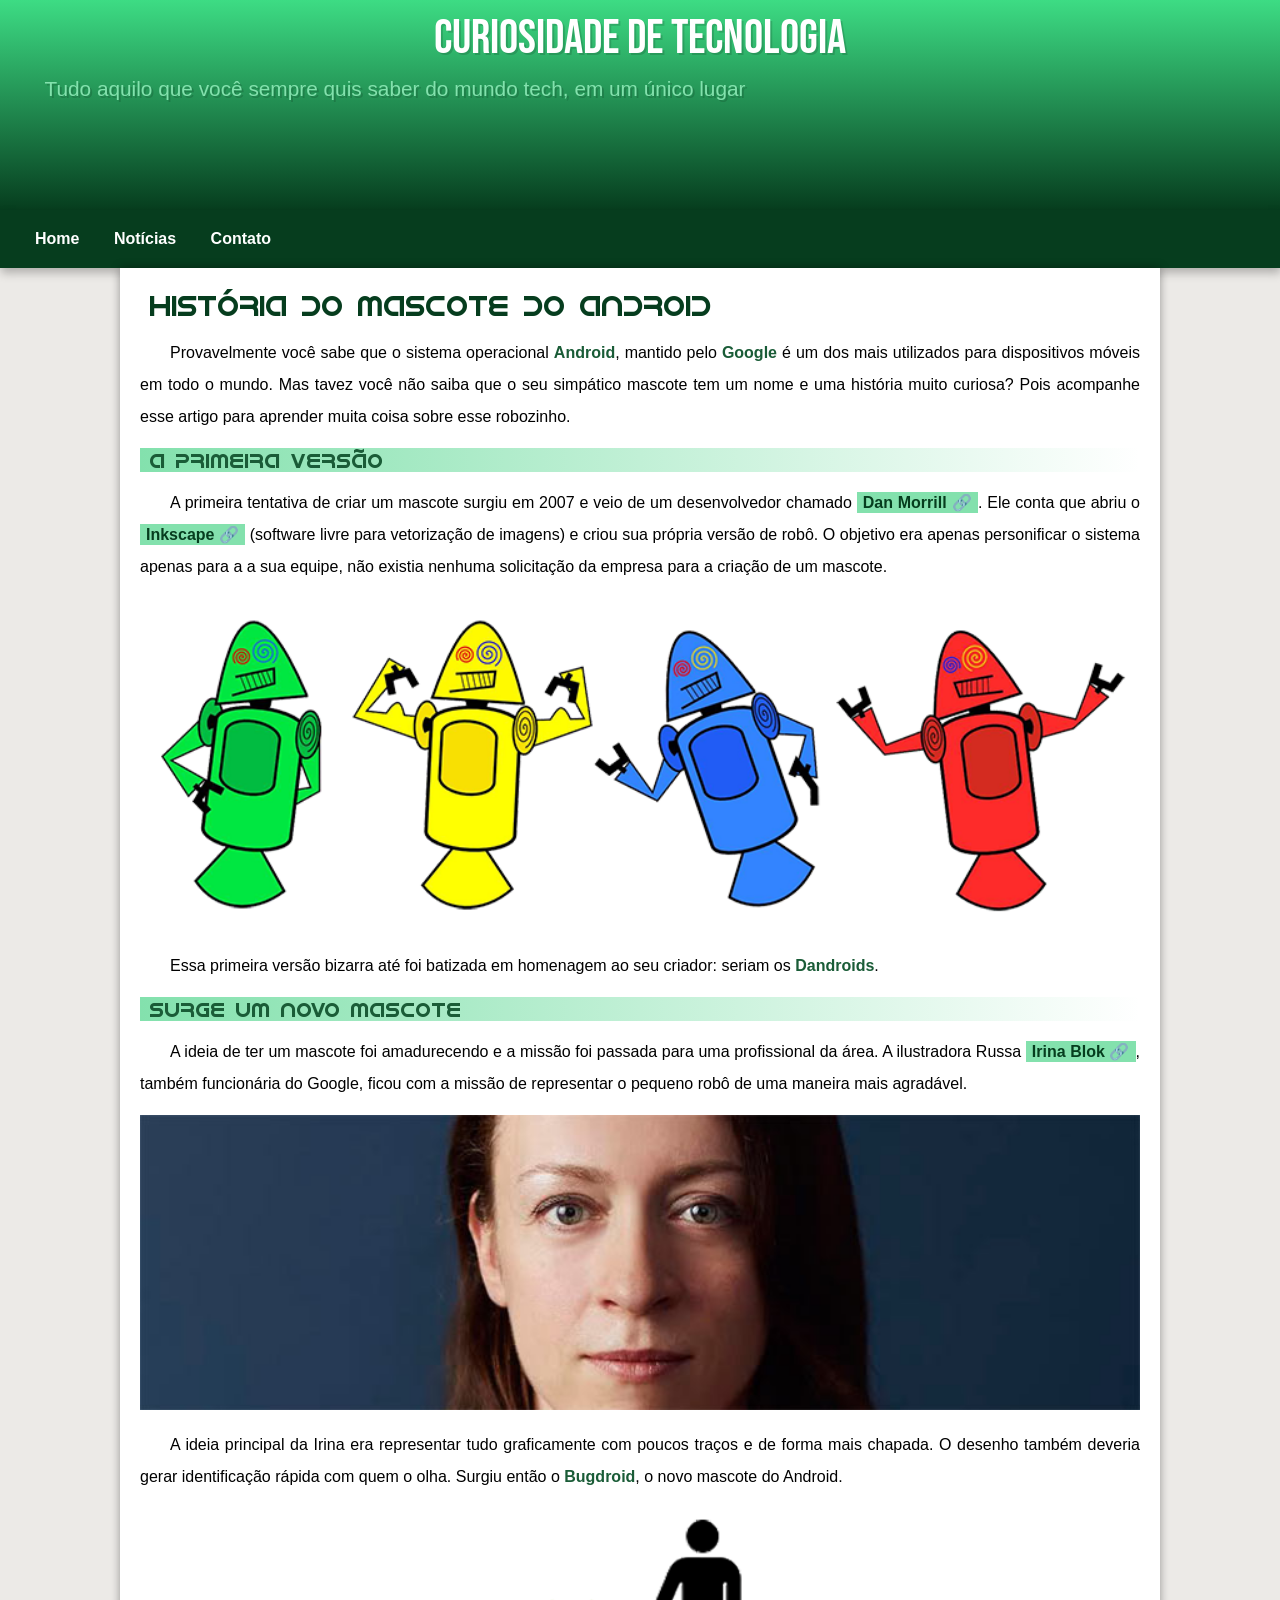
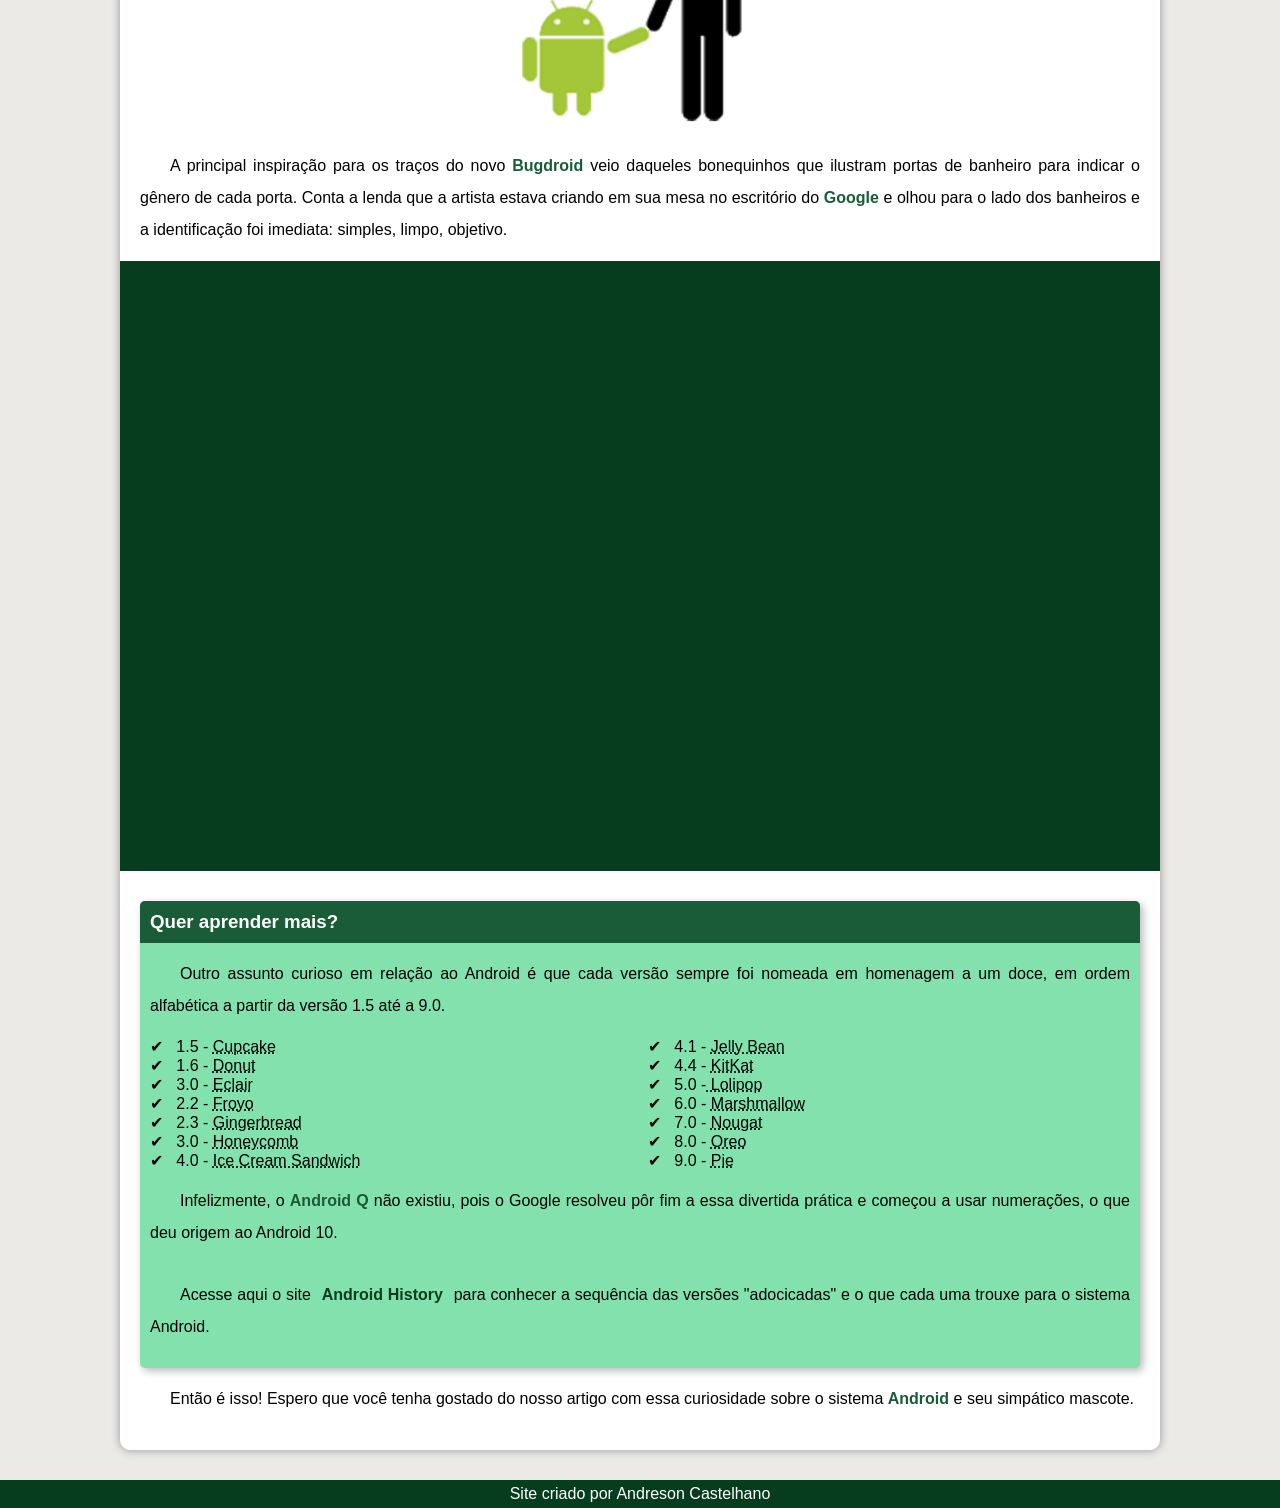
<file: index.html>
<!DOCTYPE html>
<html lang="pt-br">
<head>
    <meta charset="UTF-8">
    <meta http-equiv="X-UA-Compatible" content="IE=edge">
    <meta name="viewport" content="width=device-width, initial-scale=1.0">
    <title>como surgiu o mascote so android?</title>
    <link rel="shortcut icon" href="imagens/favicon.ico" type="image/x-icon">
    <link rel="stylesheet" href="estilo/style.css">  
</head>
<body>
   
    <header> 
        <h1>Curiosidade de Tecnologia</h1>
        <p>
            Tudo aquilo que você sempre quis saber do mundo tech, em um único  lugar
        </p>
    </header>
    
    <nav>
        <a href="#">Home</a>
        <a href="#">Notícias</a>
        <a href="#">Contato</a>
        
    </nav>

    <main>
        <article>
            <h1>História do Mascote do Android</h1>

            <p> 
                Provavelmente você sabe que o sistema operacional <strong>Android</strong>, mantido pelo <strong>Google</strong> é um dos mais utilizados para dispositivos móveis em todo o mundo. Mas tavez você não saiba que o seu simpático mascote tem um nome e uma história muito curiosa? Pois acompanhe esse artigo para aprender muita coisa sobre esse robozinho.
            </p>

            <h2>A primeira versão</h2>

            <p>
                A primeira tentativa de criar um mascote surgiu em 2007 e veio de um desenvolvedor chamado <a href="https://androidcommunity.com/dan-morrill-shows-us-the-android-mascot-that-almost-was-20130103/" target="_blank" class="externo">Dan Morrill</a>. Ele conta que abriu o <a href="https://inkscape.org/pt-br/" target="_blank" class="externo">Inkscape</a> (software livre para vetorização de imagens) e criou sua própria versão de robô. O objetivo era apenas personificar o sistema apenas para a a sua equipe, não existia nenhuma solicitação da empresa para a criação de um mascote.
            </p>

            <picture>
               <source media="(max-width: 670px)" srcset="imagens/dan-droids-pq.png">
                <img src="imagens/dan-droids.png" alt="Primeiro mascote do android">
            </picture>

            <p>
                Essa primeira versão bizarra até foi batizada em homenagem ao seu criador: seriam os <strong>Dandroids</strong>.
            </p>

            <h2>Surge um novo mascote</h2>

            <p>
                A ideia de ter um mascote foi amadurecendo e a missão foi passada para uma profissional da área. A ilustradora Russa <a href="https://www.irinablok.com/android" target="_blank" class="externo">Irina Blok</a>, também funcionária do Google, ficou com a missão de representar o pequeno robô de uma maneira mais agradável.
            </p>

            <picture> 
                <source media="(max-width: 670px)" srcset="imagens/irina-blok-pq.jpg">
                <img src="imagens/irina-blok.jpg" alt="Irina Blok, criadora do Bugdroid"></picture>

            <p>
                A ideia principal da Irina era representar tudo graficamente com poucos traços e de forma mais chapada. O desenho também deveria gerar identificação rápida com quem o olha. Surgiu então o <strong>Bugdroid</strong>, o novo mascote do Android.
            </p>

            <img class="pequena" src="imagens/bugdroid.png" alt="Bugdroid">

            <p>
                A principal inspiração para os traços do novo <strong>Bugdroid</strong> veio daqueles bonequinhos que ilustram portas de banheiro para indicar o gênero de cada porta. Conta a lenda que a artista estava criando em sua mesa no escritório do <strong>Google</strong> e olhou para o lado dos banheiros e a identificação foi imediata: simples, limpo, objetivo.
            </p>

            <div class="video">
                <iframe width="560" height="315" src="https://www.youtube.com/embed/l2UDgpLz20M" title="YouTube video player" frameborder="0" allow="accelerometer; autoplay; clipboard-write; encrypted-media; gyroscope; picture-in-picture" allowfullscreen></iframe>
            </div>
            
        <aside>
                <h3>
                    Quer aprender mais?
                </h3>

                <p>
                    Outro assunto curioso em relação ao Android é que cada versão sempre foi nomeada em homenagem a um doce, em ordem alfabética a partir da versão 1.5 até a 9.0.
                </p>

                <ul>
                    <li>1.5 - <abbr title="Bolo de Copo">Cupcake</abbr></li>
                   
                    <li>1.6 - <abbr title="Rosquinha">Donut</abbr></li>
                    
                    <li>3.0 - <abbr title="Bomba">Eclair</abbr></li>

                    <li>2.2 - <abbr title="Iorgute |Congelado">Froyo</abbr></li>

                    <li>2.3 - <abbr title="Biscoito de Gengibre">Gingerbread</abbr></li>

                    <li>3.0 - <abbr title="Favo de Mel">Honeycomb</abbr></li>

                    <li>4.0 - <abbr title="Sanduíche de Sorvete">Ice Cream Sandwich</abbr></li>

                    <li>4.1 - <abbr title="Jujuba">Jelly Bean</abbr></li>

                    <li>4.4 - <abbr title="KitKat">KitKat</abbr></li>
                    
                    <li>5.0 -<abbr title="Pirolito"> Lolipop</abbr></li>

                    <li>6.0 - <abbr title="Marshmallow">Marshmallow</abbr></li>

                    <li>7.0 - <abbr title="Torrone">Nougat</abbr></li>

                    <li>8.0 - <abbr title="Oreo">Oreo</abbr></li>

                    <li>9.0 - <abbr title="Torta">Pie</abbr></li>
                </ul>
                
                <p>
                    Infelizmente, o <strong>Android Q</strong> não existiu, pois o Google resolveu pôr fim a essa divertida prática e começou a usar numerações, o que deu origem ao Android 10.
                </p>

                <p>
                    Acesse aqui o site <a href="https://www.android.com/intl/en_uk/what-is-android/" target="_blank">Android History</a> para conhecer a sequência das versões "adocicadas" e o que cada uma trouxe para o sistema Android.
                </p>

            </aside>         
                <p>
                    Então é isso! Espero que você tenha gostado do nosso artigo com essa curiosidade sobre o sistema <strong>Android</strong> e seu simpático mascote.
                </p>    
        </article> 
    </main>
    
    <footer>
        <p> Site criado por Andreson Castelhano</p>
    </footer>
    
</body>
</html>
</file>
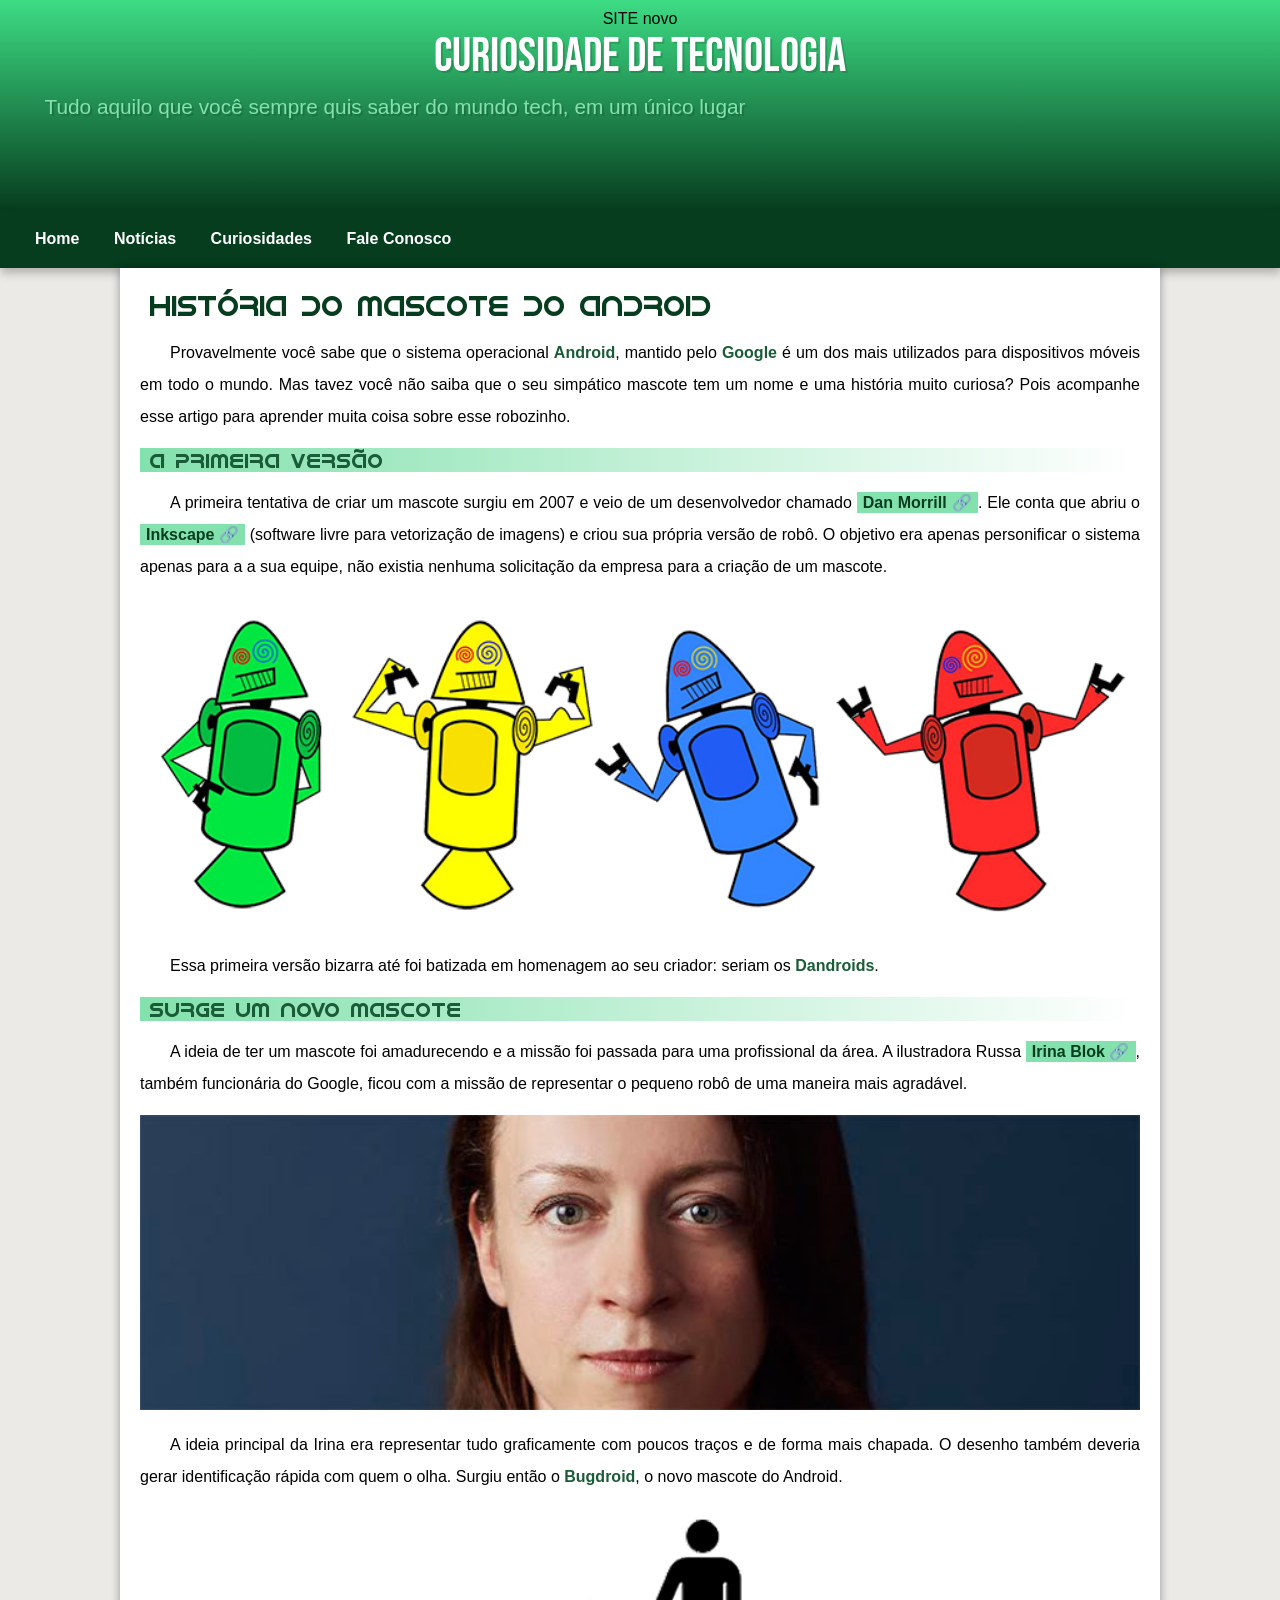
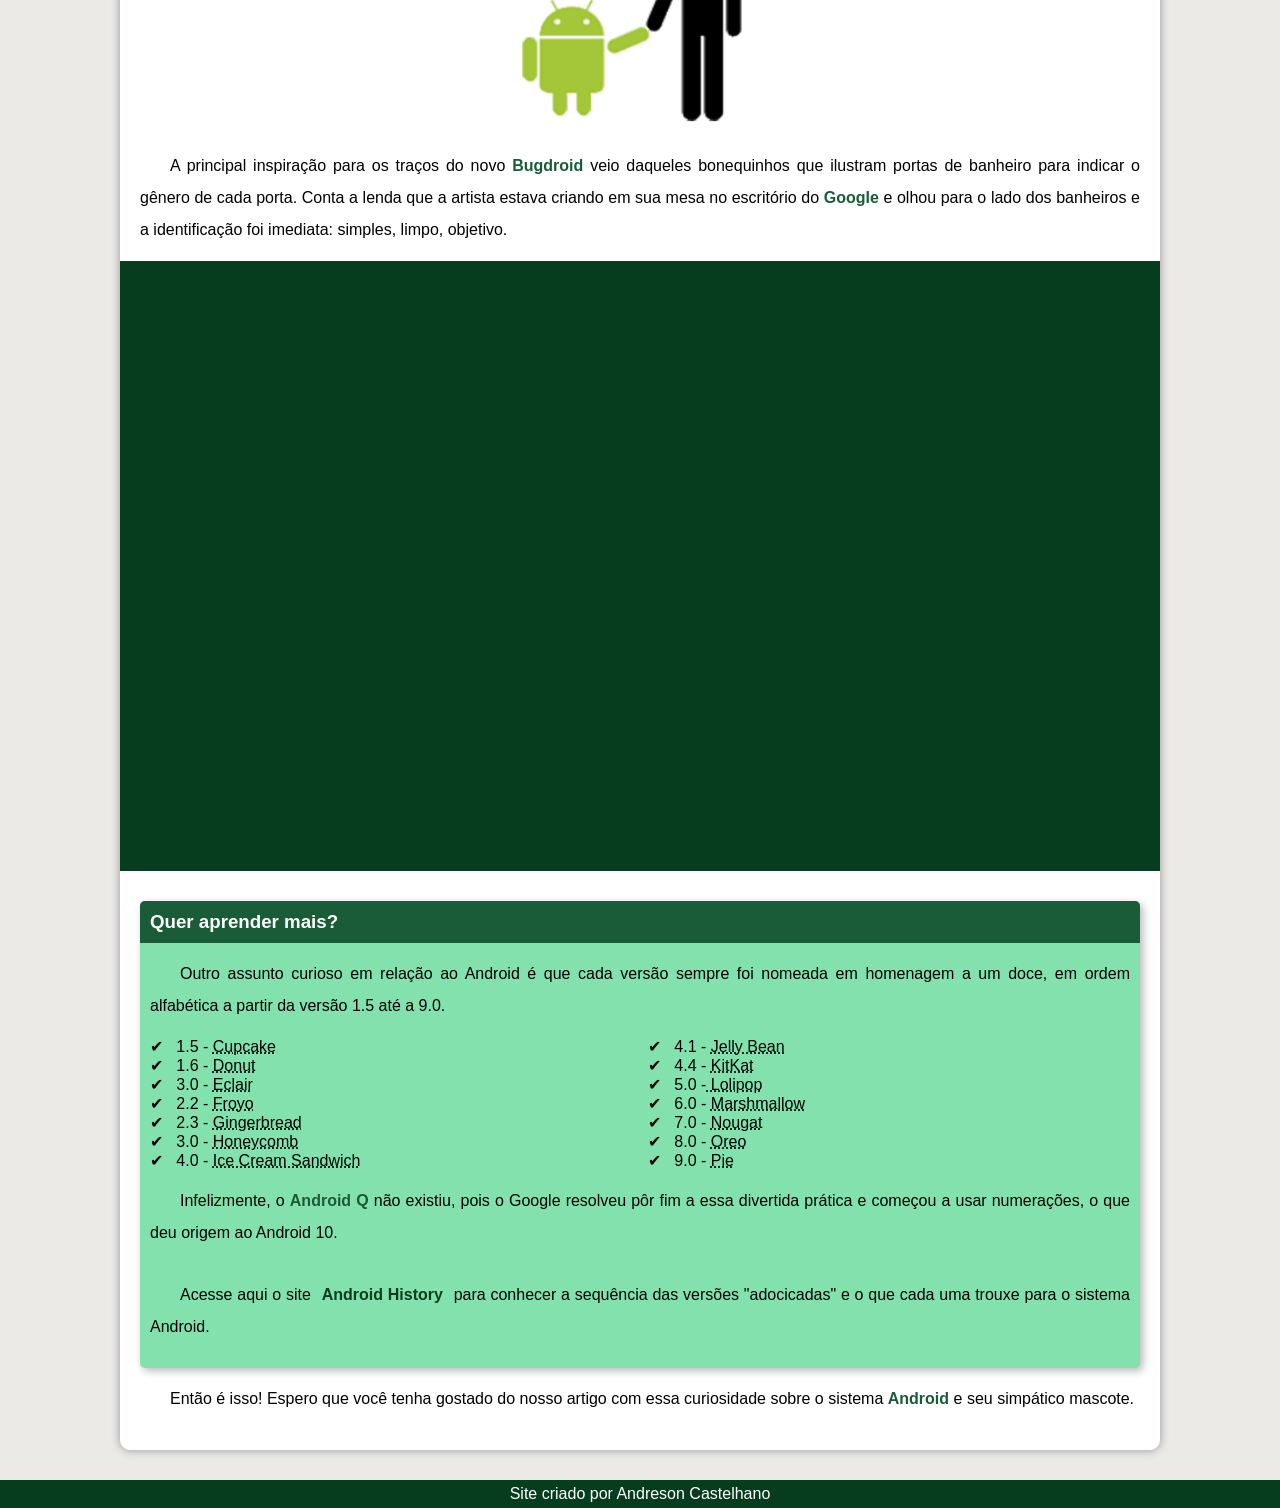
<file: index.html.html>
<!DOCTYPE html>
<html lang="pt-br">
<head>
    <meta charset="UTF-8">
    <meta http-equiv="X-UA-Compatible" content="IE=edge">
    <meta name="viewport" content="width=device-width, initial-scale=1.0">
    <title>como surgiu o mascote so android?</title>
    <link rel="shortcut icon" href="imagens/favicon.ico" type="image/x-icon">
    <link rel="stylesheet" href="estilo/style.css">  
</head>
<body>
   
    <header> SITE novo
        <h1>Curiosidade de Tecnologia</h1>
        <p>
            Tudo aquilo que você sempre quis saber do mundo tech, em um único  lugar
        </p>
    </header>
    
    <nav>
        <a href="#">Home</a>
        <a href="#">Notícias</a>
        <a href="#">Curiosidades</a>
        <a href="#">Fale Conosco</a>
    </nav>

    <main>
        <article>
            <h1>História do Mascote do Android</h1>

            <p> 
                Provavelmente você sabe que o sistema operacional <strong>Android</strong>, mantido pelo <strong>Google</strong> é um dos mais utilizados para dispositivos móveis em todo o mundo. Mas tavez você não saiba que o seu simpático mascote tem um nome e uma história muito curiosa? Pois acompanhe esse artigo para aprender muita coisa sobre esse robozinho.
            </p>

            <h2>A primeira versão</h2>

            <p>
                A primeira tentativa de criar um mascote surgiu em 2007 e veio de um desenvolvedor chamado <a href="https://androidcommunity.com/dan-morrill-shows-us-the-android-mascot-that-almost-was-20130103/" target="_blank" class="externo">Dan Morrill</a>. Ele conta que abriu o <a href="https://inkscape.org/pt-br/" target="_blank" class="externo">Inkscape</a> (software livre para vetorização de imagens) e criou sua própria versão de robô. O objetivo era apenas personificar o sistema apenas para a a sua equipe, não existia nenhuma solicitação da empresa para a criação de um mascote.
            </p>

            <picture>
               <source media="(max-width: 670px)" srcset="imagens/dan-droids-pq.png">
                <img src="imagens/dan-droids.png" alt="Primeiro mascote do android">
            </picture>

            <p>
                Essa primeira versão bizarra até foi batizada em homenagem ao seu criador: seriam os <strong>Dandroids</strong>.
            </p>

            <h2>Surge um novo mascote</h2>

            <p>
                A ideia de ter um mascote foi amadurecendo e a missão foi passada para uma profissional da área. A ilustradora Russa <a href="https://www.irinablok.com/android" target="_blank" class="externo">Irina Blok</a>, também funcionária do Google, ficou com a missão de representar o pequeno robô de uma maneira mais agradável.
            </p>

            <picture> 
                <source media="(max-width: 670px)" srcset="imagens/irina-blok-pq.jpg">
                <img src="imagens/irina-blok.jpg" alt="Irina Blok, criadora do Bugdroid"></picture>

            <p>
                A ideia principal da Irina era representar tudo graficamente com poucos traços e de forma mais chapada. O desenho também deveria gerar identificação rápida com quem o olha. Surgiu então o <strong>Bugdroid</strong>, o novo mascote do Android.
            </p>

            <img class="pequena" src="imagens/bugdroid.png" alt="Bugdroid">

            <p>
                A principal inspiração para os traços do novo <strong>Bugdroid</strong> veio daqueles bonequinhos que ilustram portas de banheiro para indicar o gênero de cada porta. Conta a lenda que a artista estava criando em sua mesa no escritório do <strong>Google</strong> e olhou para o lado dos banheiros e a identificação foi imediata: simples, limpo, objetivo.
            </p>

            <div class="video">
                <iframe width="560" height="315" src="https://www.youtube.com/embed/l2UDgpLz20M" title="YouTube video player" frameborder="0" allow="accelerometer; autoplay; clipboard-write; encrypted-media; gyroscope; picture-in-picture" allowfullscreen></iframe>
            </div>
            
        <aside>
                <h3>
                    Quer aprender mais?
                </h3>

                <p>
                    Outro assunto curioso em relação ao Android é que cada versão sempre foi nomeada em homenagem a um doce, em ordem alfabética a partir da versão 1.5 até a 9.0.
                </p>

                <ul>
                    <li>1.5 - <abbr title="Bolo de Copo">Cupcake</abbr></li>
                   
                    <li>1.6 - <abbr title="Rosquinha">Donut</abbr></li>
                    
                    <li>3.0 - <abbr title="Bomba">Eclair</abbr></li>

                    <li>2.2 - <abbr title="Iorgute |Congelado">Froyo</abbr></li>

                    <li>2.3 - <abbr title="Biscoito de Gengibre">Gingerbread</abbr></li>

                    <li>3.0 - <abbr title="Favo de Mel">Honeycomb</abbr></li>

                    <li>4.0 - <abbr title="Sanduíche de Sorvete">Ice Cream Sandwich</abbr></li>

                    <li>4.1 - <abbr title="Jujuba">Jelly Bean</abbr></li>

                    <li>4.4 - <abbr title="KitKat">KitKat</abbr></li>
                    
                    <li>5.0 -<abbr title="Pirolito"> Lolipop</abbr></li>

                    <li>6.0 - <abbr title="Marshmallow">Marshmallow</abbr></li>

                    <li>7.0 - <abbr title="Torrone">Nougat</abbr></li>

                    <li>8.0 - <abbr title="Oreo">Oreo</abbr></li>

                    <li>9.0 - <abbr title="Torta">Pie</abbr></li>
                </ul>
                
                <p>
                    Infelizmente, o <strong>Android Q</strong> não existiu, pois o Google resolveu pôr fim a essa divertida prática e começou a usar numerações, o que deu origem ao Android 10.
                </p>

                <p>
                    Acesse aqui o site <a href="https://www.android.com/intl/en_uk/what-is-android/" target="_blank">Android History</a> para conhecer a sequência das versões "adocicadas" e o que cada uma trouxe para o sistema Android.
                </p>

            </aside>         
                <p>
                    Então é isso! Espero que você tenha gostado do nosso artigo com essa curiosidade sobre o sistema <strong>Android</strong> e seu simpático mascote.
                </p>    
        </article> 
    </main>
    
    <footer>
        <p> Site criado por Andreson Castelhano</p>
    </footer>
    
</body>
</html>
</file>
<file: estilo/style.css>
@charset "UTF-8";

@import url('https://fonts.googleapis.com/css2?family=Bebas+Neue&display=swap');

@font-face {
    font-family: 'Android';
    src: url('../fontes/idroid.otf') format('opentype');
    font-weight: normal;
}

:root {
--cor0: #ECEAE7;
--cor1: #83e1ad;
--cor2: #3ddc84;
--cor3: #2fa866;
--cor4: #1a5c37;
--cor5: #063d1e;

--fonte-padrao: Arial, Verdana, Helvetica, sans-serif;
--fonte-destaque: 'Bebas Neue', sans-serif;
--fonte-android: 'Android' , cursive;
}

*{
    margin: 0px;
    padding: 0px;
}

body{
    background-color: var(--cor0);
    font-family:var(--fonte-padrao);
}

a.externo::after {
    content: '\00A0\1F517';
}

header {
    background-image: linear-gradient(to bottom, var(--cor2), var(--cor5));
    height: 200px;
    text-align: center;
    padding-top: 10px;
    
}

header > h1{
    color: white;
    font-family: var(--fonte-destaque);
    font-size: 3em;
    font-weight: normal;
    
    text-shadow: 2px 2px 0px rgba(0, 0, 0, 0.144);    
}

header > p {
    color: var(--cor1);
    font-family: var(--fonte-padrao);
    font-size: 1.3em;
    max-width: 750px;
    padding: 0px 10px 20px 10px;
    margin: 10px;
    margin-bottom: 10px;
    text-shadow: 2px 2px 0px rgba(0, 0, 0, 0.144);
}

nav {
    background-color: var(--cor5);
    padding: 20px;
   
    box-shadow: 1px 5px 9px rgba(0, 0, 0, 0.253);
   
    }


nav > a {
        color: white;
        padding: 15px;
        border-radius: 5px;
        text-decoration: none;
        font-weight: bold;
        transition-duration: 0.5s;
        
}
nav > a:hover {
        background-color: var(--cor3);
        color: var(--cor5);
        box-shadow: 1px 1px 11px 02px;rgba(66, 165, 104, 0.61);
       
}
 
main {
    min-width: 300px;
    max-width: 1000px;
    padding: 20px;
    margin: auto;
    margin-bottom: 30px;
    border-radius: 0px 0px 10px 10px;
    background-color: white;
    box-shadow: 0px 0px 10px rgba(0, 0, 0, 0.37);
    }

main h1{
    color: var(--cor5);
    font-weight: normal;
    font-size: 1.8em;;
    font-family: var(--fonte-android);
    text-indent: 10px;
}

main h2 {
    font-family: var(--fonte-android);  
    color: var(--cor4);
    font-size: 1.3em;
    font-weight: normal;
    background-image: linear-gradient(to right, var(--cor1), transparent);
    text-indent: 10px;
}

main p {
    padding: 15px 0px;
    text-indent: 30px;
    text-align: justify;
    line-height: 2em;
    font-size: 1em;   
}

main strong {
    color: var(--cor4);
    font-weight: bold;  
}

main a {
    text-decoration: none;
    font-weight: bold;
    color: var(--cor5);
    background-color: var(--cor1);
    padding: 2px 6px;;
}

main a:hover {
    text-decoration: underline;
    color: var(--cor4);
}

main img {
    width: 100%;
}

main img.pequena {
   max-width: 350px;
    display: block;
    margin: auto;
}

div.video {
    background-color:var(--cor5);
    margin: 0px -20px 30px -20px ;
    padding: 20px;
    padding-bottom: 59%;
    position: relative;
}
div.video > iframe {
    position: absolute;
    top: 5%;
    left: 5%;
    width: 90%;
    height: 90%;
}

aside {
    background-color: var(--cor1);
    padding: 10px;
    border-radius: 5px;
    box-shadow: 3px 3px 8px rgba(0, 0, 0, 0.281)
}

aside > h3 {
    background-color:  var(--cor4);
    color: white;
    padding: 10px;
    margin: -10px -10px 0px -10px;
    border-radius: 5px 5px 0px 0px;
   
}

aside > ul {
    list-style-type: '\2714\00A0\00A0\00A0';
    list-style-position: inside;
    columns: 2;

}

footer {
    background-color: var(--cor5);
    color: white;
    text-align: center;
    padding: 5px;

}
</file>
